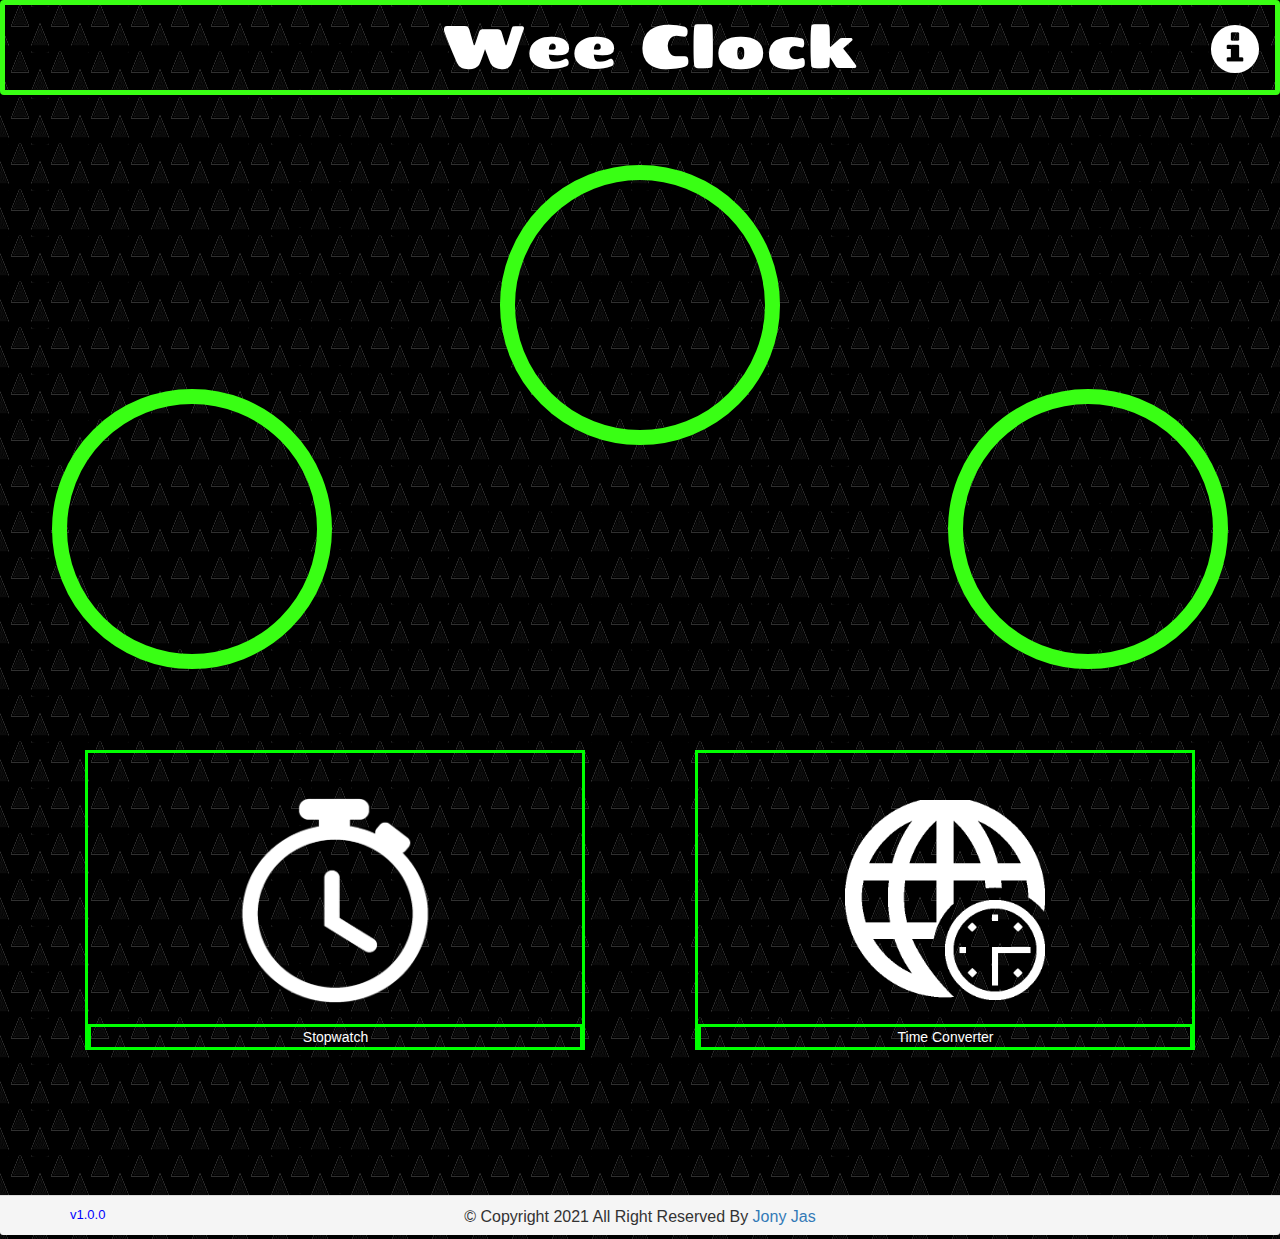
<file: index.html>
<!doctype html>
<html lang="en">
  <head>
    <meta charset="utf-8">
    <meta http-equiv="X-UA-Compatible" content="IE=edge">
    <meta name="viewport" content="width=device-width, initial-scale=1">
    <title>Wee Clock</title>
    <link rel="stylesheet" href="css/bootstrap.min.css">
    <link rel="stylesheet" href="css/styles.css">
    <link rel="preconnect" href="https://fonts.gstatic.com">
    <link href="https://fonts.googleapis.com/css2?family=Chango&display=swap" rel="stylesheet">
  </head>
<body>
  <header>
    <nav id="header-nav" class="navbar navbar-deafult">
      <div class="container-fluid">
        <div class="navbar-header">
        <div class="navbar-brand">
            <a href="index.html" id="brand">Wee Clock</a>
        </div> <!-- navbar-brand -->
        </div> <!-- navbar-header -->
        <a href="index.html"><span class="glyphicon glyphicon-info-sign"></span></a>
      </div> <!-- container-fluid -->
    </nav> <!-- navbar -->
  </header> <!-- header -->

  <!-- main-body -->
  <div id="main-content" class="container-fluid">

  <div id="circle" class="row">
  <div id="circle1" class="col-md-4 col-sm-12 col-xs-12"><div class="tme" id="dte"></div><span id="yr"></span></div>
  <div id="circle2" class="col-md-4 col-sm-12 col-xs-12"><div class="tme" id="hrmin"></div></div>
  <div id="circle3" class="col-md-4 col-sm-12 col-xs-12"><div class="tme" id="sec"></div></div>
  </div><!-- row -->
  <!-- <div class="line1"></div>
  <div class="line2"></div> -->
 
 
  
  <!-- <div class="tme" id="day">ABC</div> -->

  <div id="tiles" class="row">
    
  </div><!-- tiles -->
</div>
  </div><!-- main-content -->

  <footer class="panel-footer">
    <div class="footer">
      <div class="container">
        <p class="version">v1.0.0</p>
          <div class="copyright">
            <p>&copy; Copyright 2021 All Right Reserved By <a href="#">Jony Jas</a></p>
          </div>
      </div>
    </div>
  </footer> <!-- footer-end -->

  <!-- jQuery (Bootstrap JS plugins depend on it) -->
  <script src="js/jquery-2.1.4.min.js"></script>
  <script src="js/bootstrap.min.js"></script>
  <script src="js/script.js"></script>
  
</body>
</html>
</file>
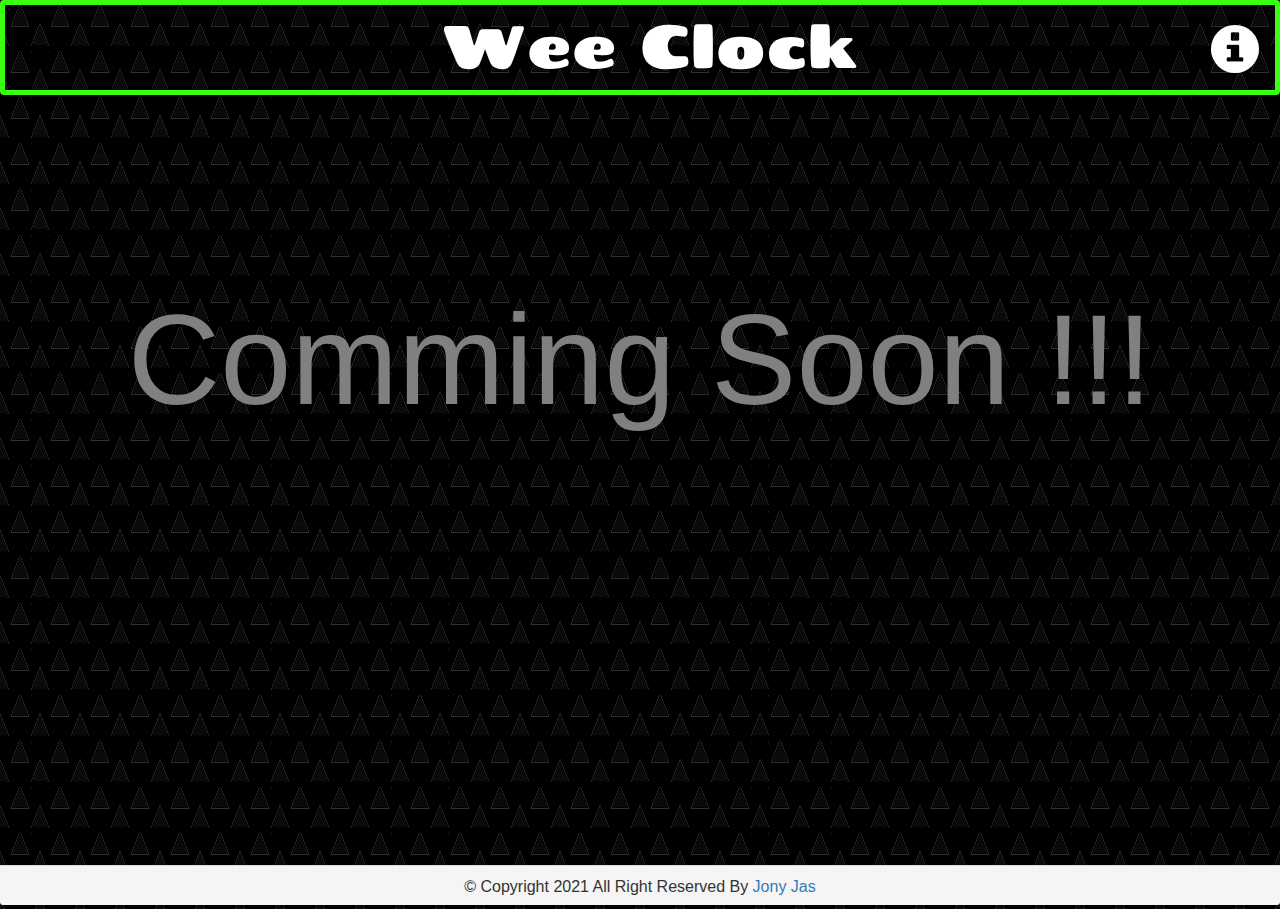
<file: timeconverter.html>
<!doctype html>
<html lang="en">
  <head>
    <meta charset="utf-8">
    <meta http-equiv="X-UA-Compatible" content="IE=edge">
    <meta name="viewport" content="width=device-width, initial-scale=1">
    <title>Wee Clock | Time Converter</title>
    <link rel="stylesheet" href="css/bootstrap.min.css">
    <link rel="stylesheet" href="css/styles.css">
    <link rel="preconnect" href="https://fonts.gstatic.com">
    <link href="https://fonts.googleapis.com/css2?family=Chango&display=swap" rel="stylesheet">
  </head>
<body>
  <header>
    <nav id="header-nav" class="navbar navbar-deafult">
      <div class="container-fluid">
        <div class="navbar-header">
        <div class="navbar-brand">
            <a href="index.html" id="brand">Wee Clock</a>
        </div> <!-- navbar-brand -->
        </div> <!-- navbar-header -->
        <a href="index.html"><span class="glyphicon glyphicon-info-sign"></span></a>
      </div> <!-- container-fluid -->
    </nav> <!-- navbar -->
  </header> <!-- header -->

  <!-- main-body -->
  <div id="main-content" class="container-fluid">
    <h1 style="color: grey;
    font-size: 10vw;
    top: 30%;
    position: absolute;">Comming Soon !!!</h1>
  </div><!-- main-content -->

  <footer class="panel-footer">
    <div class="footer">
      <div class="container">
          <div class="copyright">
            <p>&copy; Copyright 2021 All Right Reserved By <a href="#">Jony Jas</a></p>
          </div>
      </div>
    </div>
  </footer> <!-- footer-end -->

  <!-- jQuery (Bootstrap JS plugins depend on it) -->
  <script src="js/jquery-2.1.4.min.js"></script>
  <script src="js/bootstrap.min.js"></script>
  <script src="js/script.js"></script>
</body>
</html>
</file>
<file: css/styles.css>
@font-face {
  font-family: "LCD";
  src: url("../fonts/LCDRegular.ttf") format("truetype");
}
/*Header*/
body{
    background-image: url("../img/bg.png");
	background-color: black;
}
#header-nav{
	border: #39ff14;
    border-style: solid;
    border-width: thick;
    height: 95px;
}
.navbar-header {
    float: left;
    padding: 15px;
    text-align: center;
    width: 100%;
    height: 90px;
    padding-left: 50px;
}
.navbar-brand {
	float:none;
}
#brand{
	color: white;
	font-size: 60px;
	font-family: 'Chango', cursive;
}
.glyphicon{
    color: white;
	float: right;
    font-size: 50px;
    bottom: 70px;
    top: auto !important;;
}
/*End-Header*/

/*Body*/
.row{
    margin-top: 50px;
}
#circle1,#circle2,#circle3{
    width: 280px;
    height: 280px;
    border-radius: 50%;
    border-color: #39ff14;
    border-style: solid;
    border-width: 15px;
    position: relative;
    font-family: 'LCD' ;
}
#main-content{
    display: flex;
    justify-content: center;
    margin-left: 70px;
}
#circle1{
    right: 20%;
    top: 80%;
}
#circle3{
    left: 20%;
    top: 80%;
}
.tme {
    position: absolute;
}
#hrmin{
    bottom: 0px;
    color: white;
    font-size: 90px;
    top: 60px;
    left: 16%;
}
#sec {
    font-size: 90px;
    color: white;
    top: 60px;
    margin-left: 60px;
    margin-left: 75px;
}
#dte {
    font-size: 90px;
    color: white;
    bottom: 0px;
    top: 50px;
    margin-left: 25px;
}
#yr {
    font-size: 30px;
    color: white;
    margin-left: 55px;
    top: 180px;
    position: relative;
}
#tiles{
    position: absolute;
    bottom: 0px;
    top: 700px;
}
#tile1_box,#tile2_box{
    height: 300px;
    width: 500px;
    border-style: solid;
    border-color: lime;
}
#tile1_box {
    background-image: url("../img/tile1.png");
    background-repeat: no-repeat;
    background-position: center;
    background-size: 200px;
}
#tile2_box {
    background-image: url("../img/tile2.png");
    background-repeat: no-repeat;
    background-position: center;
    background-size: 200px;
}
#tile1_box span,#tile2_box span{
    text-align: center;
    color: white;
    border-style: solid;
    border-color: lime;
    width: 495px;
    position: absolute;
    bottom: 0px;
}
#tile1_box:hover,#tile2_box:hover{
     box-shadow: 0px 0px 16px 11px white;
}
.controls {
    position: absolute;
    text-align: center;
    top: 25%;
    width: 100%;
}
.button {
    color: #bbb;
    font-size: 4vw;
    margin: 0 0.5em;
    text-decoration: none;
}
.button:first-child {
    margin-left: 0;
}
.button:last-child {
    margin-right: 0;
}
.button:hover {
    color: white;
}
.stopwatch {
    font-size: 20vw;
    height: 100%;
    line-height: 100vh;
    text-align: center;
    text-shadow: 0 0 3px lime, 0 0 5px white;
}
.results {
    list-style: none;
    margin: 0;
    padding: 0;
    left: 50%;
    transform: translateX(-50%);
    bottom: 0px;
    top: 90%;
    color: white;
    text-align: center;
    position: absolute;
}
.results li {
    border-style: solid;
    border-color: lime;
    width: 500px;
    font-size: xx-large;
}
/*End-Body*/

/*footer*/
footer{
    position: relative;
    bottom: 0px;
    top: 750px;
    right: 0px;
    left: 0px;
    height: 40px;
    text-align: center;
    border-bottom-width: 1px;
    font-size: 16px;
}
.version {
    position: absolute;
    color: blue;
    font-size: 13px;
}

/*end-footer*/

/********** Large devices only(lg) **********/
@media (min-width: 1200px) {
    #tile1_box, #tile2_box{
    margin: 0px 40px;
}
}

/********** Medium devices only(md) **********/
@media (min-width: 992px) and (max-width: 1199px) {
/*Body*/
#circle1, #circle2, #circle3 {
    width: 220px;
    height: 220px;
}
#tiles{
        top: 600px;
}
#tile1_box, #tile2_box{
    width: 450px;
    margin: 0px 10px;
}
#tile1_box span, #tile2_box span {
    width: 445px;
}
.stopwatch {
    position: absolute;
    top: 10%;
}
#hrmin{
        bottom: 0px;
    color: white;
    font-size: 70px;
    top: 40px;
    left: 15%;
}
#sec {
    font-size: 90px;
    color: white;
    top: 30px;
    margin-left: 55px;
}
#dte {
        font-size: 70px;
    color: white;
    bottom: 0px;
    top: 30px;
    margin-left: 15px;
}
#yr {
    font-size: 28px;
    color: white;
    margin-left: 30px;
    top: 130px;
    position: relative;
}
footer{
        top: 650px;
    }

/*End-Body*/
}

/********** Small devices only(sm) **********/
@media (min-width: 768px) and (max-width: 991px) {
    /*Body*/
#circle1,#circle2,#circle3{
    height: 180px;
    width: 180px;
}
#tile1_box, #tile2_box{
    width: 350px;
    margin: 20px 0px;
}
#tile1_box span, #tile2_box span {
 width: 345px;
}
#tiles{
   top: 500px; 
}
.stopwatch {
    line-height: 80vh;
}
.results {
        top: 75%;
}
#hrmin{
        bottom: 0px;
    color: white;
    font-size: 60px;
    top: 30px;
    left: 10%;
}
#sec {
    font-size: 60px;
    color: white;
    top: 30px;
    margin-left: 40px;
}
#dte {
        font-size: 50px;
    color: white;
    bottom: 0px;
    top: 30px;
    margin-left: 15px;
}
#yr {
    font-size: 22px;
    color: white;
    margin-left: 22px;
    top: 100px;
    position: relative;
}
/*End-Body*/
footer{
    top: 900px;
    }

}


/********** Extra small devices only(xs) **********/
@media (max-width: 767px) {

/*Header*/
#brand{
    font-size: 1.8em;
}
.glyphicon{
    font-size: 31px;
    bottom: 62px;
    left: 8px;
    font-size: 2.2em;
}
/*End-Header*/

/*Body*/
#circle1,#circle2,#circle3{
    height: 220px;
    width: 220px;
    /*margin-right: 100px;
    margin-left: 100px;*/
}
#circle1,#circle3{
    right: 0%;
    top: 0%;
    visibility: hidden;
}
#circle2{
    float: none;
    /*left: 10px;*/
}
.row {
    margin-top: 20px;
}
#main-content{
margin-left: 50px;
}
#tiles{
    top: 400px;
    width: 260px;
}
#tile1, #tile2{
    padding-right: 0px;
    padding-left: 0px;
    width: 280px;
    margin: 20px 0px;
    right: 10px;
}
#tile1_box, #tile2_box{
    width: 280px;
    /*margin: 0 auto 15px;*/
}
#tile1_box span, #tile2_box span{
    width: 275px;
}
.stopwatch {
    line-height: 50vh;
}
.results {
    top: 55%;
}
.results li {
    width: 300px;
}
#hrmin{
    bottom: 0px;
    color: white;
    font-size: 60px;
    top: 30px;
    left: 20%;
    /*margin-left: 10px;*/
}
#sec {
    font-size: 60px;
    color: white;
    top: 30px;
    margin-left: 40px;
}
#dte {
    font-size: 22px;
    color: white;
    bottom: 0px;
    top: 110px;
    margin-left: 60px;
    visibility: visible;
}
#yr {
    font-size: 25px;
    color: white;
    margin-left: 35px;
    top: 130px;
    position: relative;
    visibility: visible;
}
/*End-Body*/
footer {
    font-size: 2.5vw;
    top: 530px;
}
.version {
font-size: 2.2vw;
}
}
</file>
